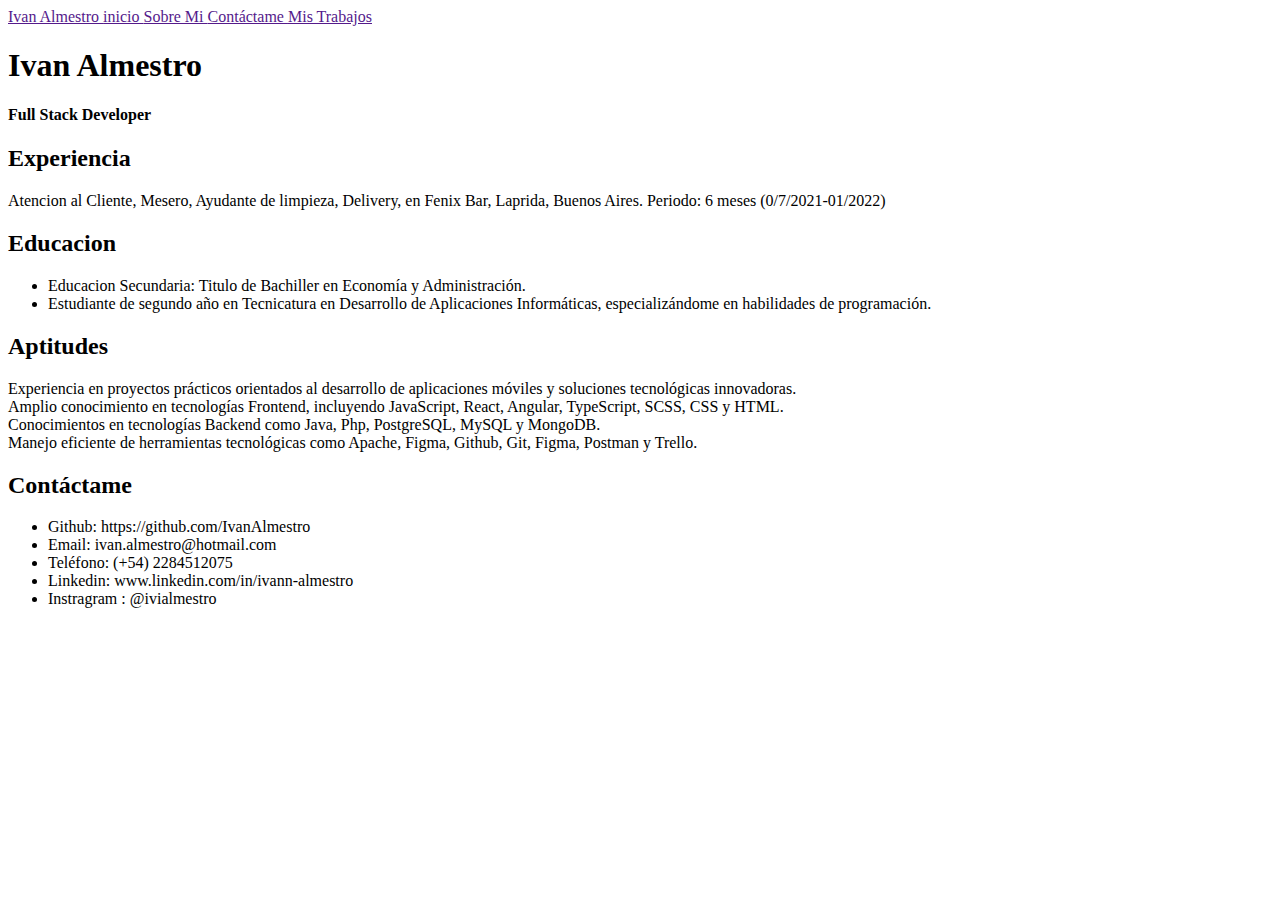
<file: index.html>
<!DOCTYPE html>
<html lang="en">
<head>
    <meta charset="UTF-8">
    <meta name="viewport" content="width=device-width, initial-scale=1.0">
    <title>Document</title>
</head>
<body>
    <header>
        <nav>
            <a href=""> Ivan Almestro </a>
            <a href=""> inicio </a>
            <a href=""> Sobre Mi </a>
            <a href=""> Contáctame </a>
            <a href=""> Mis Trabajos </a>
        </nav>
    </header>
    <h1> Ivan Almestro </h1>
    <h4>Full Stack Developer</h4>
    <div id="div-experiencia">
        <h2>Experiencia</h2>
        <p> Atencion al Cliente, Mesero, Ayudante de limpieza, Delivery, en Fenix Bar, Laprida, Buenos Aires.
            Periodo: 6 meses (0/7/2021-01/2022)</p>
    </div>
    <div id="div-educacion">
        <h2>Educacion</h2>
        <ul>
            <li> Educacion Secundaria: Titulo de Bachiller en Economía y Administración.</li>
            <li> Estudiante de segundo año en Tecnicatura en Desarrollo de Aplicaciones Informáticas, especializándome en habilidades de programación.</li>
        </ul>
    </div>

    <div id="div-aptitudes">
        <h2>Aptitudes</h2>
        <li>Experiencia en proyectos prácticos orientados al desarrollo de aplicaciones móviles y soluciones tecnológicas innovadoras.</li>
        <li>Amplio conocimiento en tecnologías Frontend, incluyendo JavaScript, React, Angular, TypeScript, SCSS, CSS y HTML.</li>
        <li>Conocimientos en tecnologías Backend como Java, Php, PostgreSQL, MySQL y MongoDB.</li>
        <li>Manejo eficiente de herramientas tecnológicas como Apache, Figma, Github, Git, Figma, Postman y Trello.</li>

    </div>

    <div id="div-contactame">
        <h2>Contáctame</h2>
        <ul>
            <li>Github: https://github.com/IvanAlmestro</li>
            <li>Email: ivan.almestro@hotmail.com</li>
            <li>Teléfono: (+54) 2284512075</li>
            <li>Linkedin: www.linkedin.com/in/ivann-almestro</li>
            <li>Instragram : @ivialmestro</li>
        </ul>
    </div>

    <footer></footer>
</body>
</html>
</file>
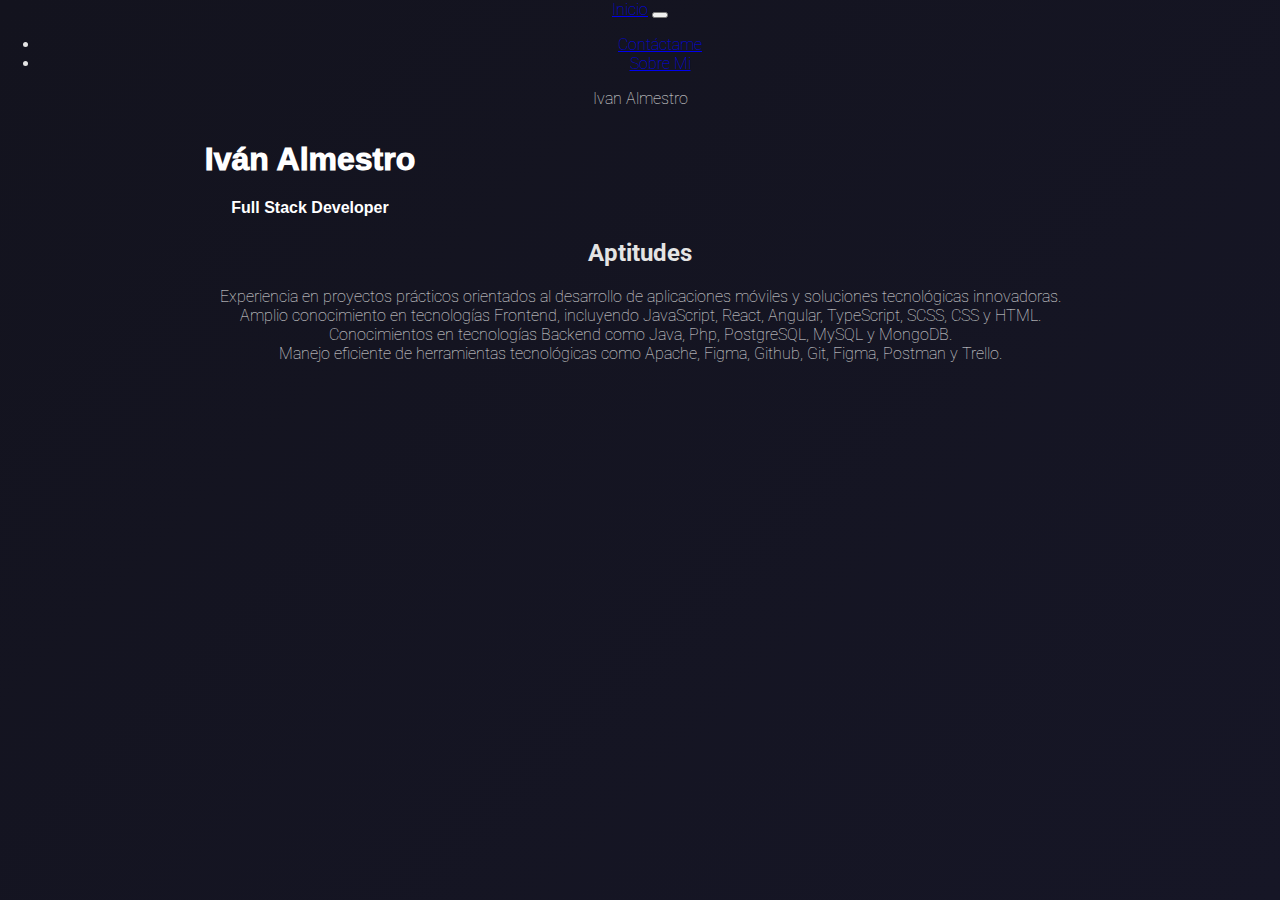
<file: sobre-mi.html>
<!DOCTYPE html>
<html lang="en">
    <head>
        <meta charset="UTF-8">
        <meta name="viewport" content="width=device-width, initial-scale=1.0">
        <title>Document</title>
        <link rel="stylesheet" href="style.css">
        <meta name="viewport" content="width=device-width, initial-scale=1.0">

    </head>
    <body>
        <header>
            <nav class="navbar navbar-expand-lg bg-body-tertiary">
                <div class="container-fluid">
                    <a class="navbar-brand" href="#">Inicio</a>
                    <button class="navbar-toggler" type="button" data-bs-toggle="collapse" data-bs-target="#navbarText" aria-controls="navbarText" aria-expanded="false" aria-label="Toggle navigation">
                        <span class="navbar-toggler-icon"></span>
                    </button>
                    <div class="collapse navbar-collapse" id="navbarText">
                        <ul class="navbar-nav me-auto mb-2 mb-lg-0">
                            <li class="nav-item">
                                <a class="nav-link" href="Contactame.html">Contáctame</a>
                            </li>
                            <li class="nav-item">
                                <a class="nav-link" href="SobreMi.html">Sobre Mi</a>
                            </li>
                        </ul>
                        <span class="navbar-text">Ivan Almestro</span>
                    </div>
                </div>
            </nav>
        </header>
        <div class="info-personal">
            <h1 class="titles">Iván Almestro</h1>
            <h4 class="titles">Full Stack Developer</h4>
            <p id="typed-text" class="description"></p>
        </div>
        <div id="div-aptitudes">
            <h2>Aptitudes</h2>
            <li>Experiencia en proyectos prácticos orientados al desarrollo de aplicaciones móviles y soluciones tecnológicas innovadoras.</li>
            <li>Amplio conocimiento en tecnologías Frontend, incluyendo JavaScript, React, Angular, TypeScript, SCSS, CSS y HTML.</li>
            <li>Conocimientos en tecnologías Backend como Java, Php, PostgreSQL, MySQL y MongoDB.</li>
            <li>Manejo eficiente de herramientas tecnológicas como Apache, Figma, Github, Git, Figma, Postman y Trello.</li>
        </div>

    </body>
</html>
</file>
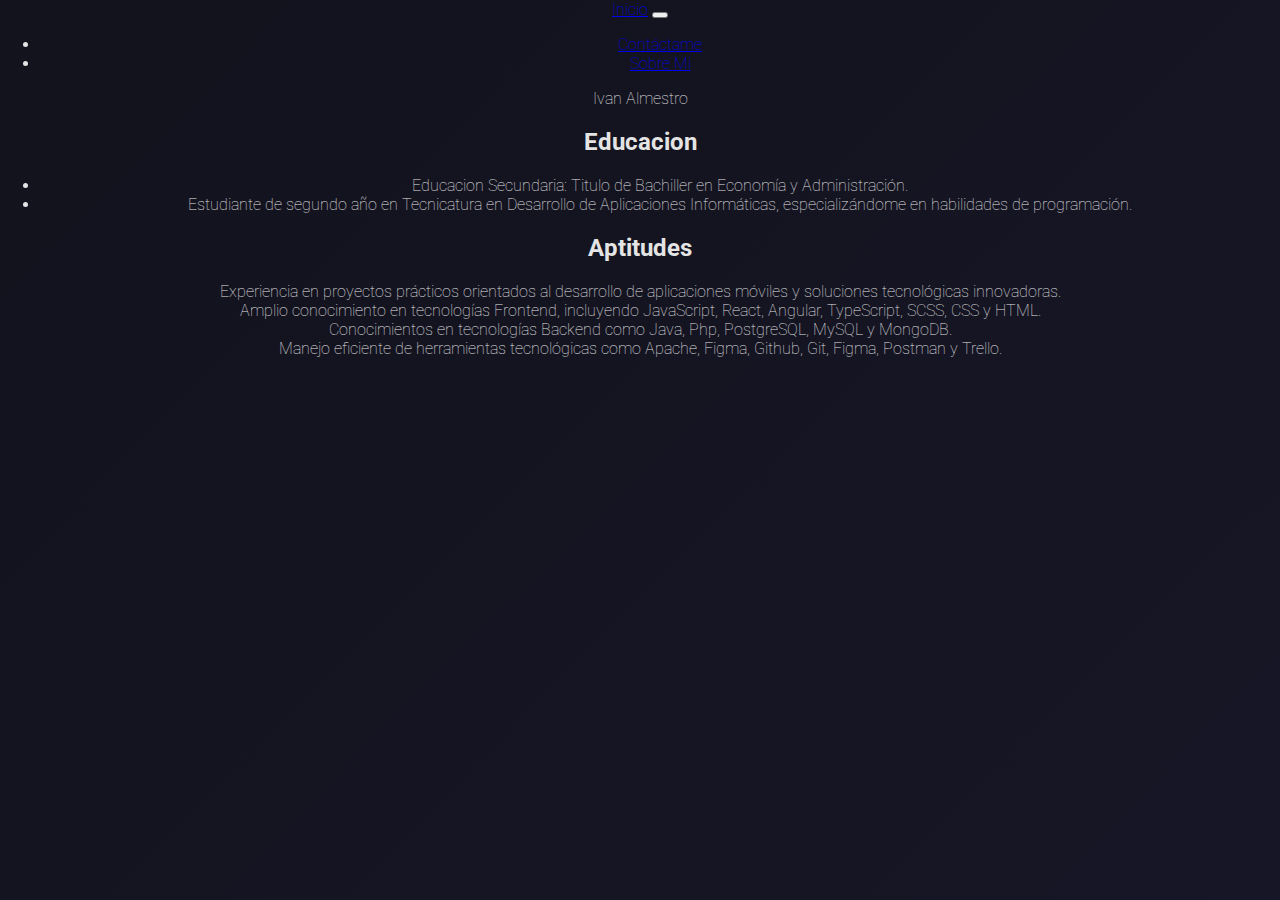
<file: SobreMi.html>
<!DOCTYPE html>
<html lang="en">
<head>
    <meta charset="UTF-8">
    <meta name="viewport" content="width=device-width, initial-scale=1.0">
    <title>Document</title>
    <link rel="stylesheet" href="style.css">
    <meta name="viewport" content="width=device-width, initial-scale=1.0">

</head>
<body>
<header>
    <nav class="navbar navbar-expand-lg bg-body-tertiary">
        <div class="container-fluid">
            <a class="navbar-brand" href="#">Inicio</a>
            <button class="navbar-toggler" type="button" data-bs-toggle="collapse" data-bs-target="#navbarText" aria-controls="navbarText" aria-expanded="false" aria-label="Toggle navigation">
                <span class="navbar-toggler-icon"></span>
            </button>
            <div class="collapse navbar-collapse" id="navbarText">
                <ul class="navbar-nav me-auto mb-2 mb-lg-0">
                    <li class="nav-item">
                        <a class="nav-link" href="Contactame.html">Contáctame</a>
                    </li>
                    <li class="nav-item">
                        <a class="nav-link" href="SobreMi.html">Sobre Mi</a>
                    </li>
                </ul>
                <span class="navbar-text">
                         Ivan Almestro
                    </span>
            </div>
        </div>
    </nav>
</header>
    <section id="sec-presentacion">

        <div id="div-educacion">
            <h2>Educacion</h2>
            <ul>
                <li> Educacion Secundaria: Titulo de Bachiller en Economía y Administración.</li>
                <li> Estudiante de segundo año en Tecnicatura en Desarrollo de Aplicaciones Informáticas, especializándome en habilidades de programación.</li>
            </ul>
        </div>

        <div id="div-aptitudes">
            <h2>Aptitudes</h2>
            <li>Experiencia en proyectos prácticos orientados al desarrollo de aplicaciones móviles y soluciones tecnológicas innovadoras.</li>
            <li>Amplio conocimiento en tecnologías Frontend, incluyendo JavaScript, React, Angular, TypeScript, SCSS, CSS y HTML.</li>
            <li>Conocimientos en tecnologías Backend como Java, Php, PostgreSQL, MySQL y MongoDB.</li>
            <li>Manejo eficiente de herramientas tecnológicas como Apache, Figma, Github, Git, Figma, Postman y Trello.</li>

        </div>


    </section>
</body>
</html>
</file>
<file: style.css>
@import url('https://fonts.googleapis.com/css2?family=Roboto:ital,wght@0,100..900;1,100..900&display=swap');

html, body {
    margin: 0;
    padding: 0;
    scroll-behavior: smooth;
    background: linear-gradient(135deg, #13131e, #161626) fixed;
    color: #e4e4e4;
    font-family: "Roboto", sans-serif;
    font-weight: 100;
    text-align: center;
}

/* Títulos */
.titles {
    font-family: 'Open Sans', sans-serif;
    text-align: center;
    color: white;
}
h1.titles {
    font-weight: 1000;
    margin-top: 33px;
}
#title-proy {
    text-align: center;
    margin-top: 63px;
    color: white;
}


.presentation {
    display: flex;
    flex-wrap: wrap;
    justify-content: center;
    align-items: center;
    gap: 40px;
    margin-top: 90px;
}

.img-social{
    display: flex;
    flex-direction: column;
    align-items: center;
}

.social-links {
    display: flex;
    gap: 20px;
    margin-top: 20px;
    margin-bottom: 20px;
}

.social-links img {

    transition: transform 0.2s;
}
.social-links img:hover {
    transform: scale(1.4);
}

#btn-cv {
    width: 130px;
    padding: 5px 10px;
    background-color: gray;
    border-radius: 10px;
    border: solid black 1px;
    color: white;
    text-decoration: none;
    transition: background-color 0.3s;
}
#btn-cv:hover {
    background-color: #6472ff;
}

.info-personal {
    max-width: 600px;
    padding: 0 10px;
}

.description {
    max-width: 600px;
    margin: 20px auto;
    font-size: 16px;
    color: #ccc;
    line-height: 1.6;
}

/* Proyectos (Cards) */
.container {
    display: flex;
    flex-wrap: wrap;
    justify-content: center;
    margin: 0 auto;
    max-width: 1200px;
    height: auto;
}
.container .card {
    width: 330px;
    height: 430px;
    border-radius: 8px;
    box-shadow: 0 2px 2px rgba(0,0,0,0.2);
    overflow: hidden;
    margin: 20px;
    background-color: rgba(38, 38, 91, 0.64);
    text-align: center;
    transition: all 0.25s;
}
.container .card:hover {
    transform: translateY(-15px);
    box-shadow: 0 12px 16px rgba(0, 0, 0, 0.2);
}
.container .card img {
    width: 100%;
    height: 220px;
    object-fit: cover;
}
.container .card h4 {
    font-weight: 600;
    margin: 15px 0 10px;
}
.container .card p {
    padding: 0 1rem;
    font-size: 16px;
    font-weight: 300;
}
.container .card a {
    font-weight: 500;
    text-decoration: none;
    color: #3498db;
}

.container .card:nth-child(2) { animation-delay: 0.2s; }
.container .card:nth-child(3) { animation-delay: 0.4s; }

/* Animaciones */
@keyframes fadeInUp {
    to {
        opacity: 1;
        transform: translateY(0);
    }
}
.code-box {
    background-color: #161b22;
    margin-top: 10px;
    padding-top: 15px;
    border-radius: 10px;
    border: 1px solid #3c3c52;
    width: 500px;
    text-align: left;
    box-shadow: 0 0 10px rgba(0,0,0,0.4);
    position: relative;
}

.window-buttons {
    position: absolute;
    top: 10px;
    left: 10px;
    display: flex;
    gap: 8px;
}

.window-buttons span {
    width: 12px;
    height: 12px;

    border-radius: 50%;
    display: inline-block;
}
.box-skill{
    margin-top: 30px;
}

.red { background-color: #ff5f56; }
.yellow { background-color: #ffbd2e; }
.green { background-color: #27c93f; }

.code {

    border-top: 1px solid #3c3c52;
    margin-top: 35px;
    color:gray;
    font-size: large;

}
.code-title {

    color: #c0c0c0;             /* Color del texto */
    margin-left: 10px;
    font-family: monospace;
    font-size: 14px;
    opacity: 0.8;

}
.keyword {
    color: #ff79c6;
    margin-left: 30px;


}

.string { color: #98c379; }
.property { color: #8be9fd; }
.boolean { color: #bd93f9; }
.code-variable{
    color:#e06c75;

}


/* Responsive */
@media (max-width: 768px) {
    .presentation {
        flex-direction: column;
    }

    #img-personal {
        width: 90%;
        height: auto;
    }

    .container {
        flex-direction: column;
        align-items: center;
        height: auto;
    }

    #btn-cv {
        margin: 20px auto;
    }
}
</file>
